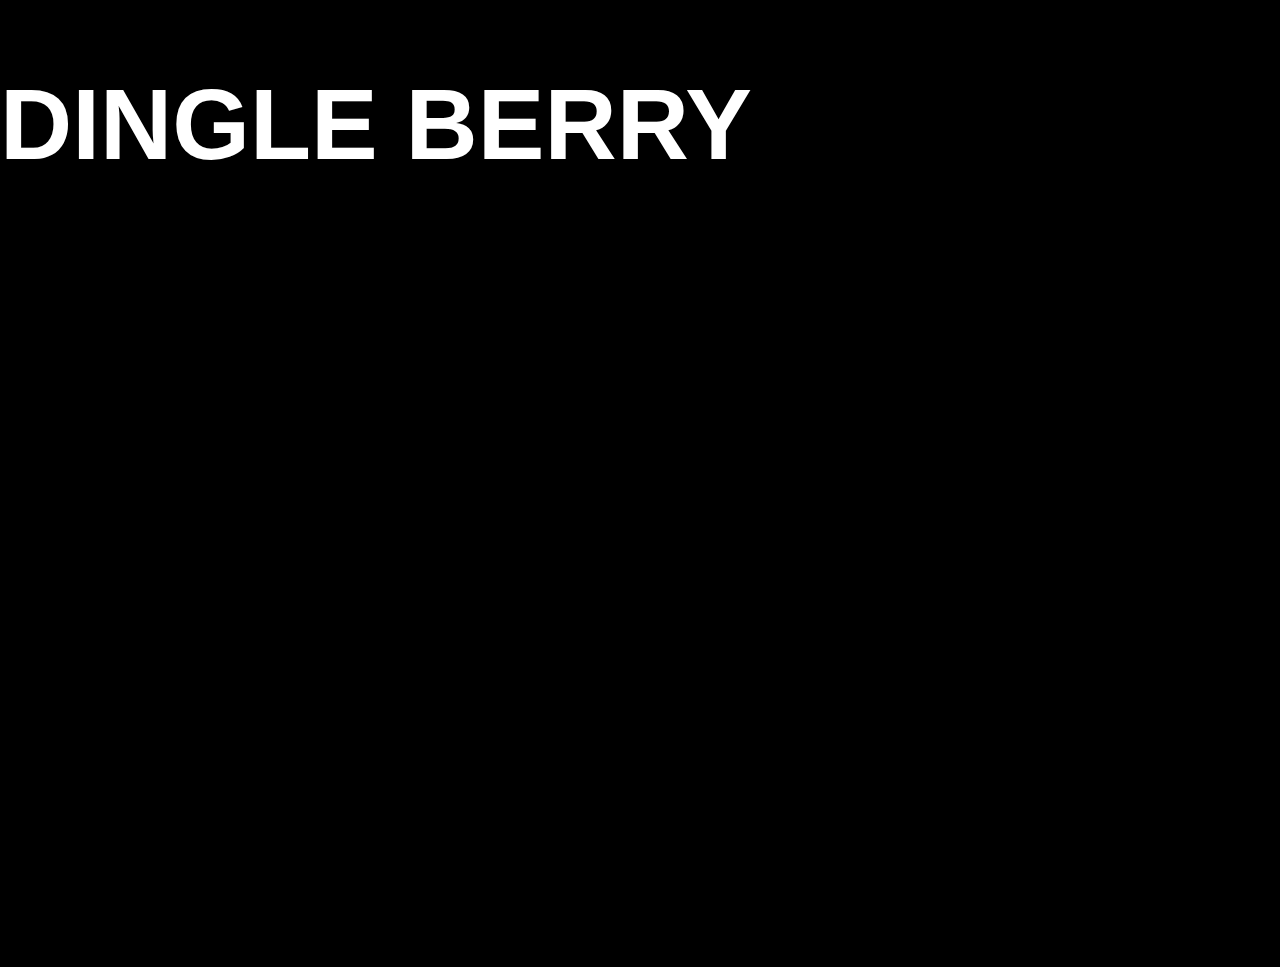
<file: dingleberry.html>
<!DOCTYPE html>
<html lang="en">

<head>
    <meta charset="UTF-8">
    <meta name="viewport" content="width=device-width, initial-scale=1.0">
    <title>Dingel Berry</title>
    <link rel="stylesheet" href="dingleberry.css">
</head>

<body>

</body>
<div id="OVERSKRIFT">
    <h1>DINGLE BERRY</h1>
</div>

</html>
</file>
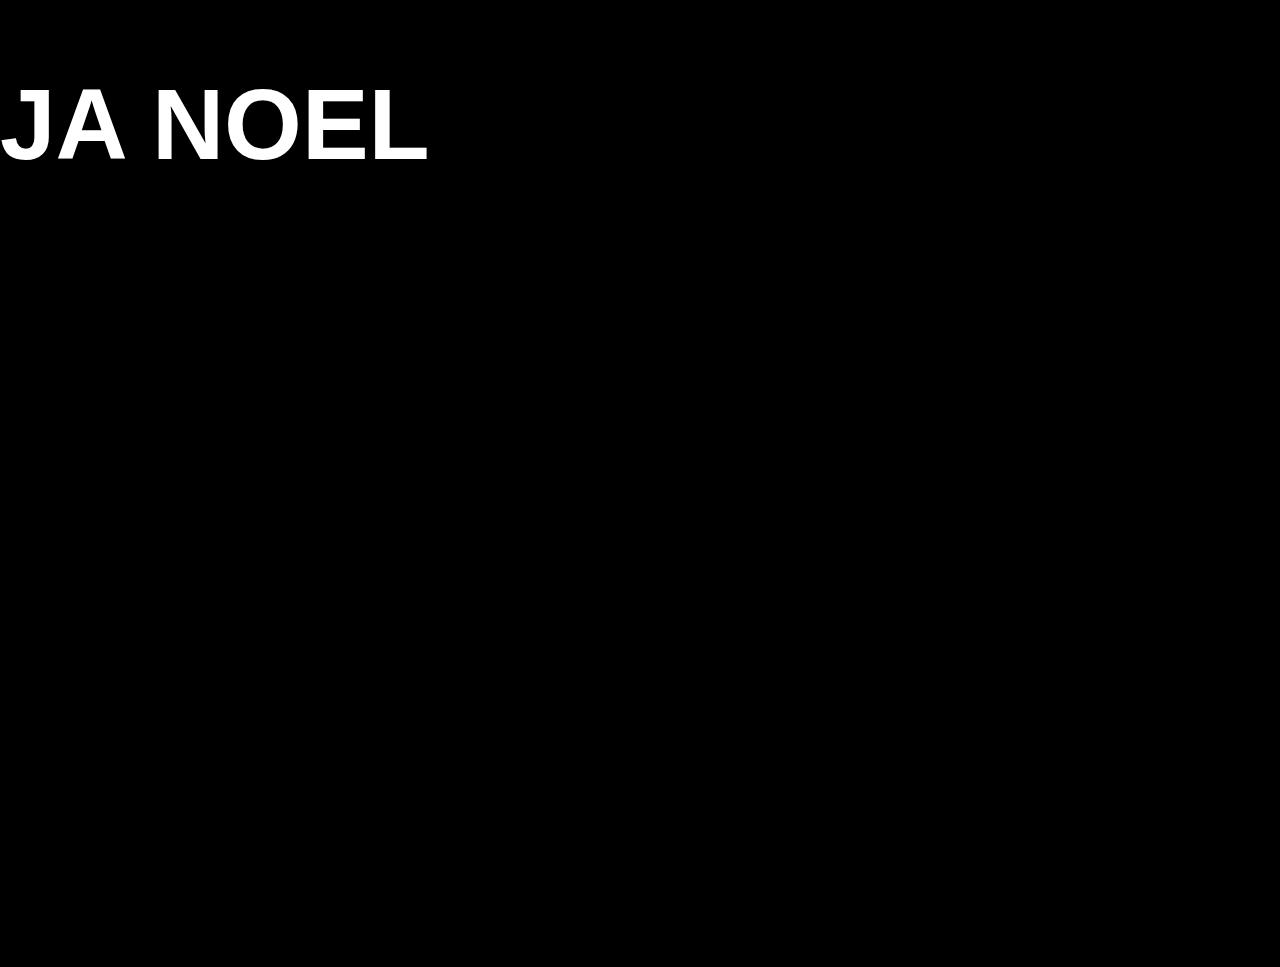
<file: janoel.html>
<!DOCTYPE html>
<html lang="en">

<head>
    <meta charset="UTF-8">
    <meta name="viewport" content="width=device-width, initial-scale=1.0">
    <title>Ja noel</title>
    <link rel="stylesheet" href="janoel.css">
</head>

<body>
    <div id="OVERSKRIFT">
        <h1>JA NOEL</h1>
    </div>
</body>

</html>
</file>
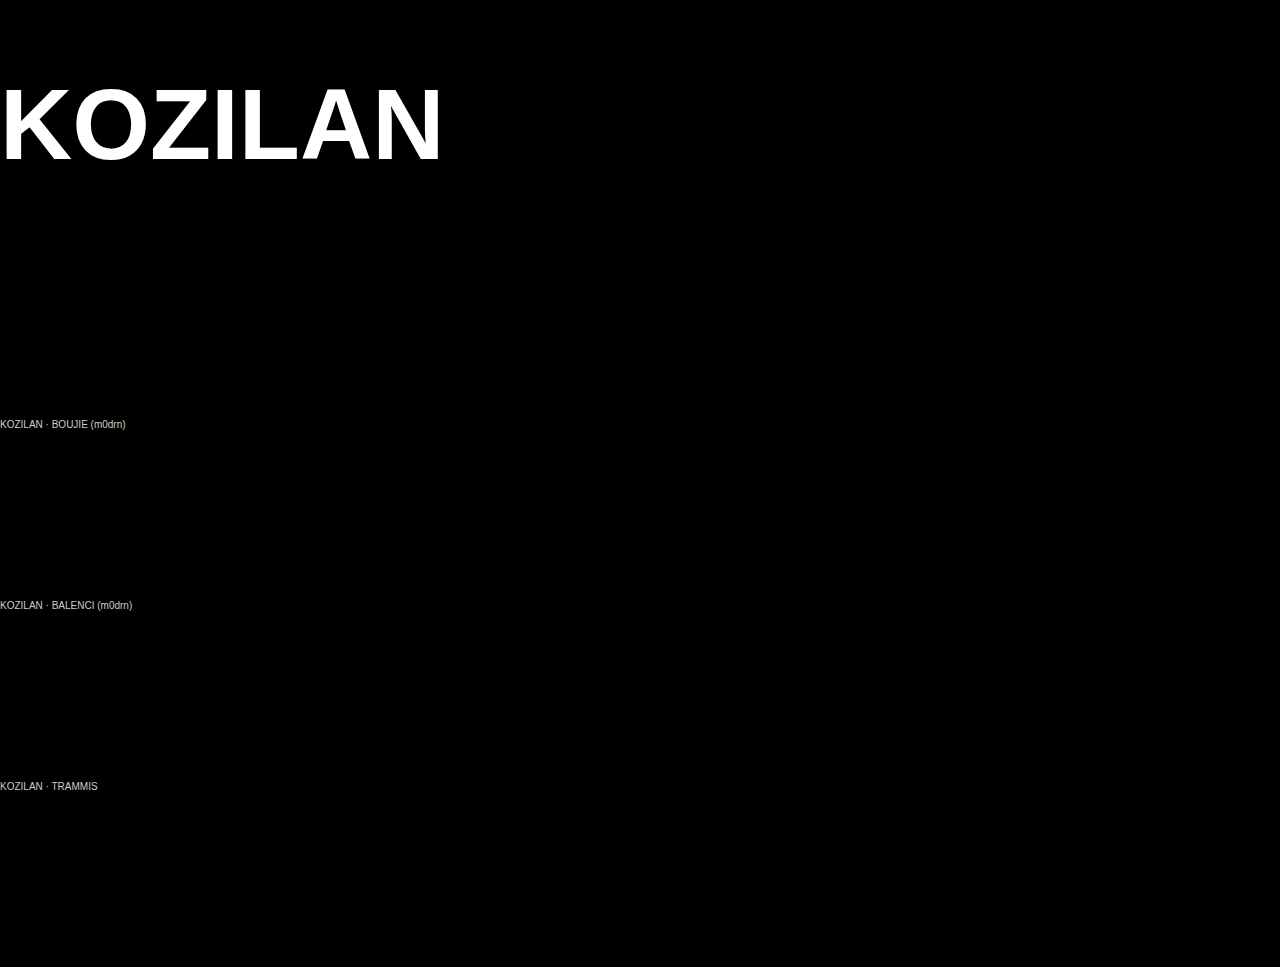
<file: kozilan.html>
<!DOCTYPE html>
<html lang="en">

<head>
    <meta charset="UTF-8">
    <meta name="viewport" content="width=device-width, initial-scale=1.0">
    <title>kozilan</title>
    <link rel="stylesheet" href="kozilan.css">
</head>

<body>
    <div id="OVERSKRIFT">
        <h1>KOZILAN</h1>
    </div>
    <div id="SANGER">
        <iframe width="100%" height="166" scrolling="no" frameborder="no" allow="autoplay"
            src="https://w.soundcloud.com/player/?url=https%3A//api.soundcloud.com/tracks/soundcloud%253Atracks%253A2200381211&color=%23ff5500&auto_play=false&hide_related=false&show_comments=true&show_user=true&show_reposts=false&show_teaser=true"></iframe>
        <div
            style="font-size: 10px; color: #cccccc;line-break: anywhere;word-break: normal;overflow: hidden;white-space: nowrap;text-overflow: ellipsis; font-family: Interstate,Lucida Grande,Lucida Sans Unicode,Lucida Sans,Garuda,Verdana,Tahoma,sans-serif;font-weight: 100;">
            <a href="https://soundcloud.com/hector-perez-610876528" title="KOZILAN" target="_blank"
                style="color: #cccccc; text-decoration: none;">KOZILAN</a> · <a
                href="https://soundcloud.com/hector-perez-610876528/boujie-m0drn" title="BOUJIE (m0drn)" target="_blank"
                style="color: #cccccc; text-decoration: none;">BOUJIE (m0drn)</a>
        </div>
        <iframe width="100%" height="166" scrolling="no" frameborder="no" allow="autoplay"
            src="https://w.soundcloud.com/player/?url=https%3A//api.soundcloud.com/tracks/soundcloud%253Atracks%253A2119365585&color=%23ff5500&auto_play=false&hide_related=false&show_comments=true&show_user=true&show_reposts=false&show_teaser=true"></iframe>
        <div
            style="font-size: 10px; color: #cccccc;line-break: anywhere;word-break: normal;overflow: hidden;white-space: nowrap;text-overflow: ellipsis; font-family: Interstate,Lucida Grande,Lucida Sans Unicode,Lucida Sans,Garuda,Verdana,Tahoma,sans-serif;font-weight: 100;">
            <a href="https://soundcloud.com/hector-perez-610876528" title="KOZILAN" target="_blank"
                style="color: #cccccc; text-decoration: none;">KOZILAN</a> · <a
                href="https://soundcloud.com/hector-perez-610876528/balenci-m0drn" title="BALENCI (m0drn)"
                target="_blank" style="color: #cccccc; text-decoration: none;">BALENCI (m0drn)</a>
        </div>
        <iframe width="100%" height="166" scrolling="no" frameborder="no" allow="autoplay"
            src="https://w.soundcloud.com/player/?url=https%3A//api.soundcloud.com/tracks/soundcloud%253Atracks%253A2158191375&color=%23ff5500&auto_play=false&hide_related=false&show_comments=true&show_user=true&show_reposts=false&show_teaser=true"></iframe>
        <div
            style="font-size: 10px; color: #cccccc;line-break: anywhere;word-break: normal;overflow: hidden;white-space: nowrap;text-overflow: ellipsis; font-family: Interstate,Lucida Grande,Lucida Sans Unicode,Lucida Sans,Garuda,Verdana,Tahoma,sans-serif;font-weight: 100;">
            <a href="https://soundcloud.com/hector-perez-610876528" title="KOZILAN" target="_blank"
                style="color: #cccccc; text-decoration: none;">KOZILAN</a> · <a
                href="https://soundcloud.com/hector-perez-610876528/trammis" title="TRAMMIS" target="_blank"
                style="color: #cccccc; text-decoration: none;">TRAMMIS</a>
        </div>
    </div>
</body>

</html>
</file>
<file: dingleberry.css>
body {
    margin: 0;
    min-height: 100vh;
    background-color: black;
    color: white;
}

#OVERSKRIFT {
    font-family: Impact, Haettenschweiler, 'Arial Narrow Bold', sans-serif;
    font-size: 50px;
    margin-top: 20px;
}
</file>
<file: janoel.css>
body {
    margin: 0;
    min-height: 100vh;
    background-color: black;
    color: white;
}

#OVERSKRIFT {
    font-family: Impact, Haettenschweiler, 'Arial Narrow Bold', sans-serif;
    font-size: 50px;
    margin-top: 20px;
}
</file>
<file: kozilan.css>
body {
    margin: 0;
    min-height: 100vh;
    background-color: black;
    color: white;
}

#OVERSKRIFT {
    font-family: Impact, Haettenschweiler, 'Arial Narrow Bold', sans-serif;
    font-size: 50px;
    margin-top: 20px;
}

#sanger {
    width: 200px;

}
</file>
